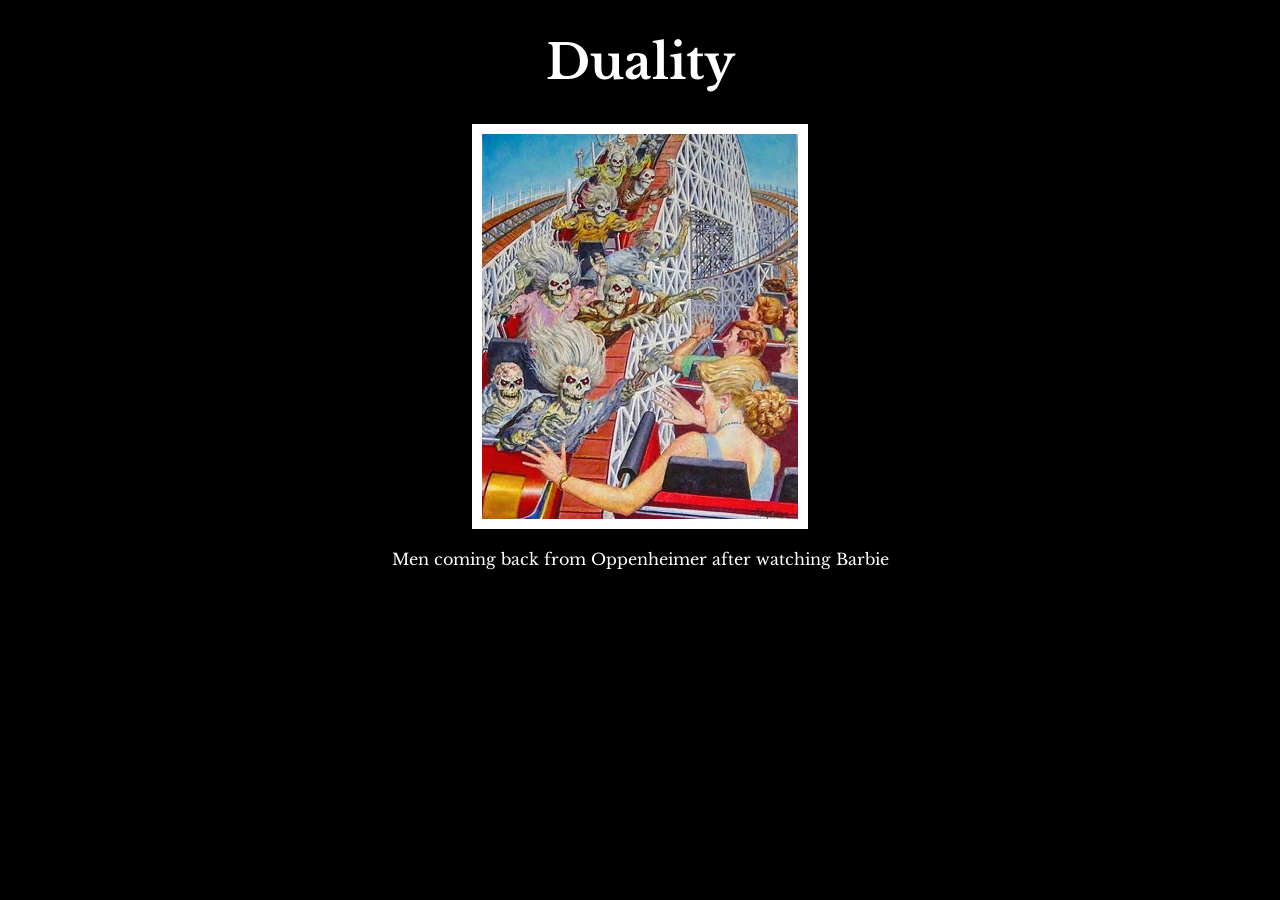
<file: index.html>
<!DOCTYPE html>
<html lang="en">
<head>
    <meta charset="UTF-8">
    <meta name="viewport" content="width=device-width, initial-scale=1.0">
    <title>Meme</title>
    <link rel="stylesheet" href="Carnival.css">
    <link rel="preconnect" href="https://fonts.googleapis.com">
<link rel="preconnect" href="https://fonts.gstatic.com" crossorigin>
<link href="https://fonts.googleapis.com/css2?family=Caveat:wght@400..700&family=Libre+Baskerville:ital,wght@0,400;0,700;1,400&display=swap" rel="stylesheet">

</head>

<body>

    <div class="carnival">
        <h1>Duality</h1>
        <img id = "image" src ="Assets/bd6.jpg" alt ="Highway to heaven">
        <p>Men coming back from Oppenheimer after watching Barbie</p>
    </div>



</body>
</file>
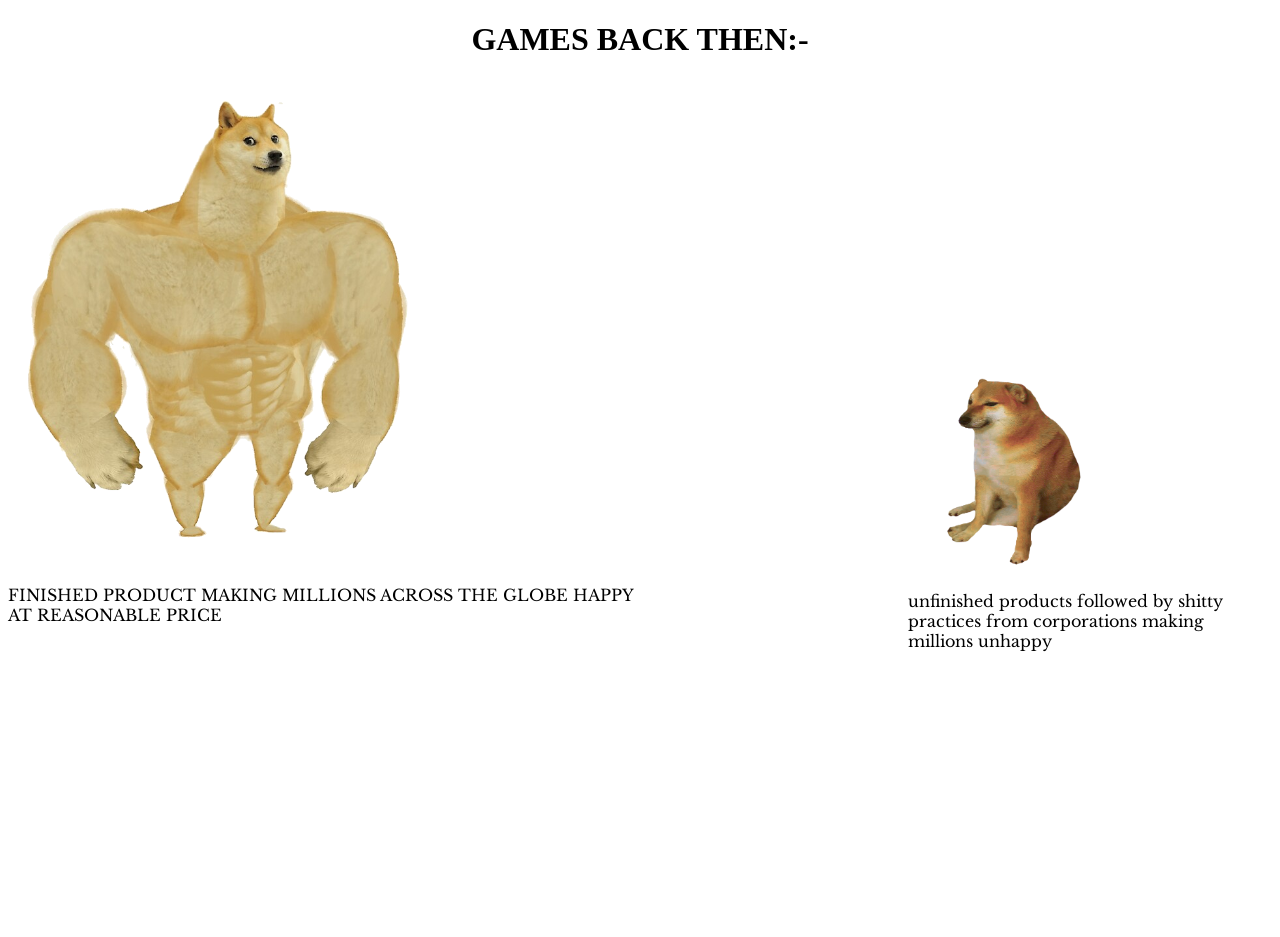
<file: src.html>
<!DOCTYPE html>
<html lang="en">
<head>
    <meta charset="UTF-8">
    <meta name="viewport" content="width=device-width, initial-scale=1.0">
    <title>Meme</title>
    <link rel="stylesheet" href="contents.css">
    <link rel="preconnect" href="https://fonts.googleapis.com">
<link rel="preconnect" href="https://fonts.gstatic.com" crossorigin>
<link href="https://fonts.googleapis.com/css2?family=Caveat:wght@400..700&family=Libre+Baskerville:ital,wght@0,400;0,700;1,400&display=swap" rel="stylesheet">
</head>


<body>
    <h1>Games back then:-</h1>
    <div class = "Buff-Doge">
        <img src ="Assets/Buff-Doge-vs-Cheems.png" alt="Gigachad Doge">
        <p>Finished Product making millions across the globe happy at reasonable price</p>
    </div>

    <div class = "cheems">
        <img id="image" src = "Assets/3nzkub.png" alt ="Weak Doge">
        <p>Unfinished Products followed by shitty practices from corporations making millions unhappy</p>
    </div>
    
</body>
</html>
</file>
<file: Carnival.css>
*{
    background-color: black;
}

h1{
    color: white;
    font-size: 3rem;
}


.carnival{
    margin-top:auto;
    margin-left: auto;
    text-align: center;
    color: white;
    font-family: "Libre Baskerville", serif;
}

#image{
    width: 25%;
    border-width: 10px;
    border-style: solid;
    border-color: white;
}
</file>
<file: contents.css>
h1{
    text-align: center;
    text-transform: uppercase;
}

.Buff-Doge{
    width: 50%;
    font-family: "Libre Baskerville", serif;
    text-transform: uppercase;
}

#image{
    width: 200px;
    height: 200px;
}

.cheems{
    margin-left: 900px;
    position: relative;
    bottom: 270px;
    font-family: "Libre Baskerville";
    text-transform: lowercase;

}
</file>
